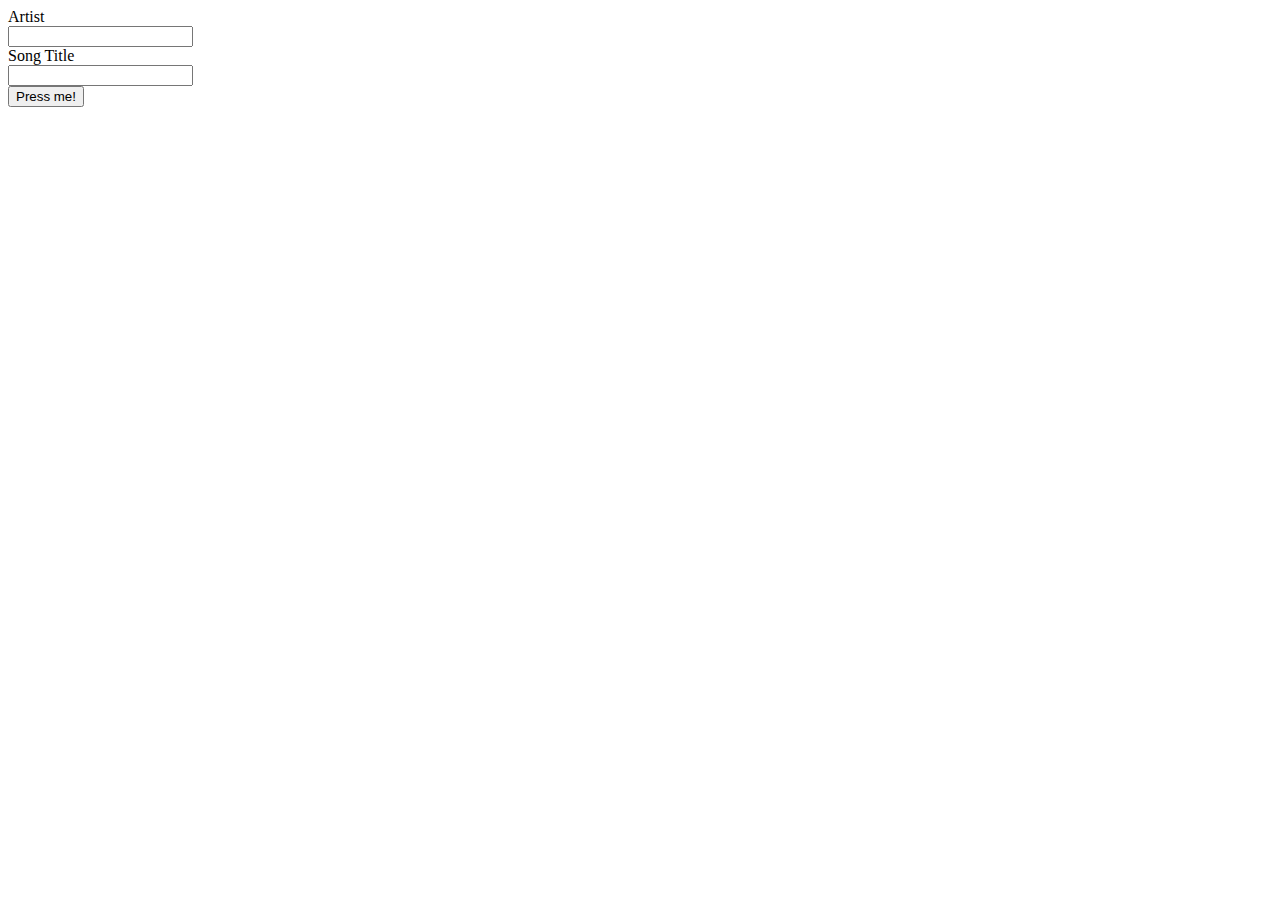
<file: web/index.html>
<!DOCTYPE html>
<html>
    <head>
        <link rel="stylesheet" type="text/css" href="style.css">
    </head>
    <body>
        <label for="artist">Artist</label>
        <input type="text" id="artist"/>
        <label for="songTitle">Song Title</label>
        <input type="text" id="songTitle"/>
        <button id="button">Press me!</button>

        <div id="content"></div>
        <script src="main.js"></script>
    </body>
</html>
</file>
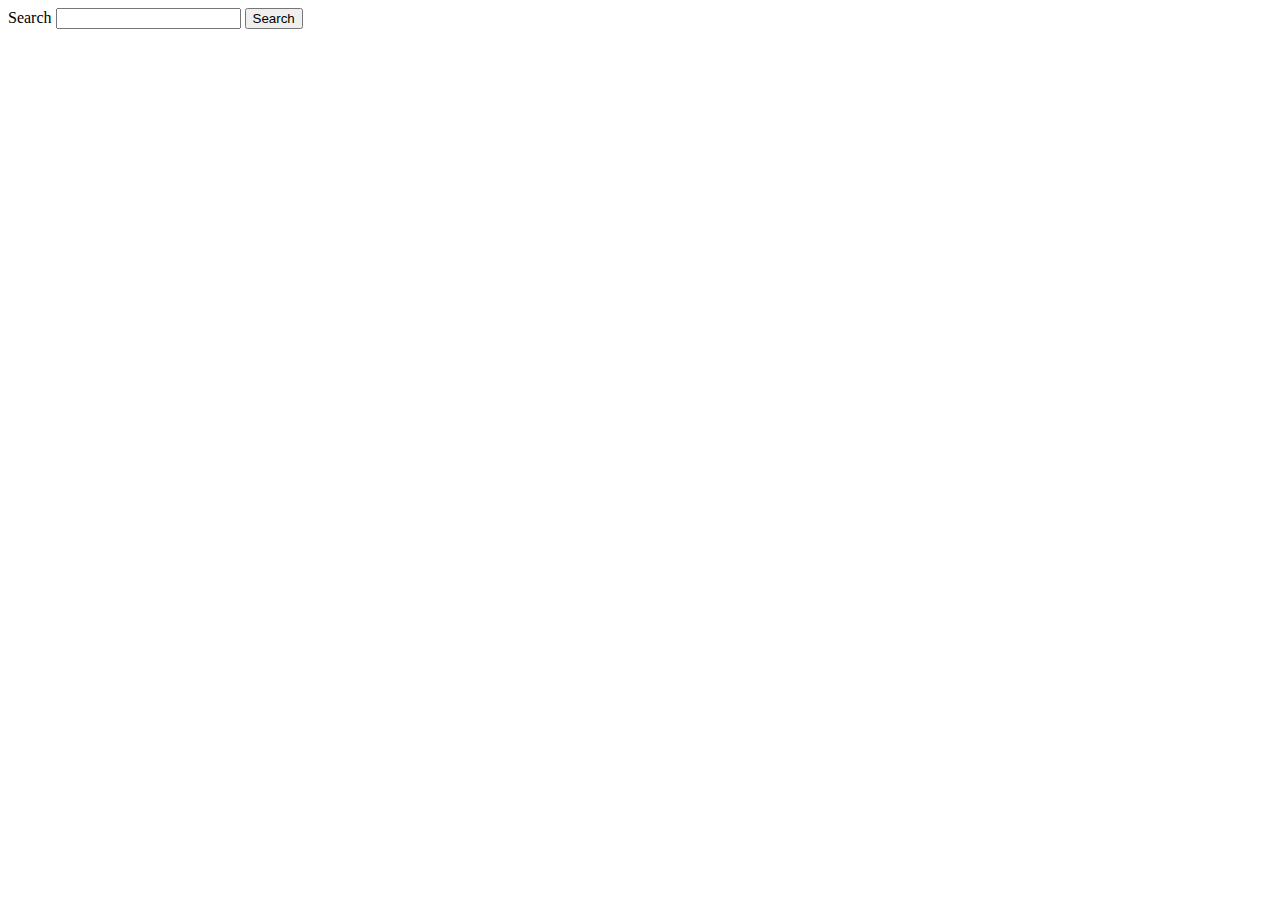
<file: web2/index.html>
<!DOCTYPE html>
<html>
    <head>
    </head>
    <body>
        <label for="searchInput">Search</label>
        <input type="text" id="searchInput">
        <button id="button">Search</button>
        <ul id="ul"></ul>
        <script src="main.js"></script>
    </body>
</html>
</file>
<file: web/style.css>
label, input {
    display: block;
}

.card {
    margin-top: 1rem;
    box-shadow: 0 3px 6px rgba(0,0,0,0.16), 0 3px 6px rgba(0,0,0,0.23);
    width: 200px;
    height: 200px;
    box-sizing: border-box;
    padding: 1rem;
    background-color: #e67e22;
    white-space: nowrap;
    overflow: hidden;
    text-overflow: ellipsis;
}
</file>
